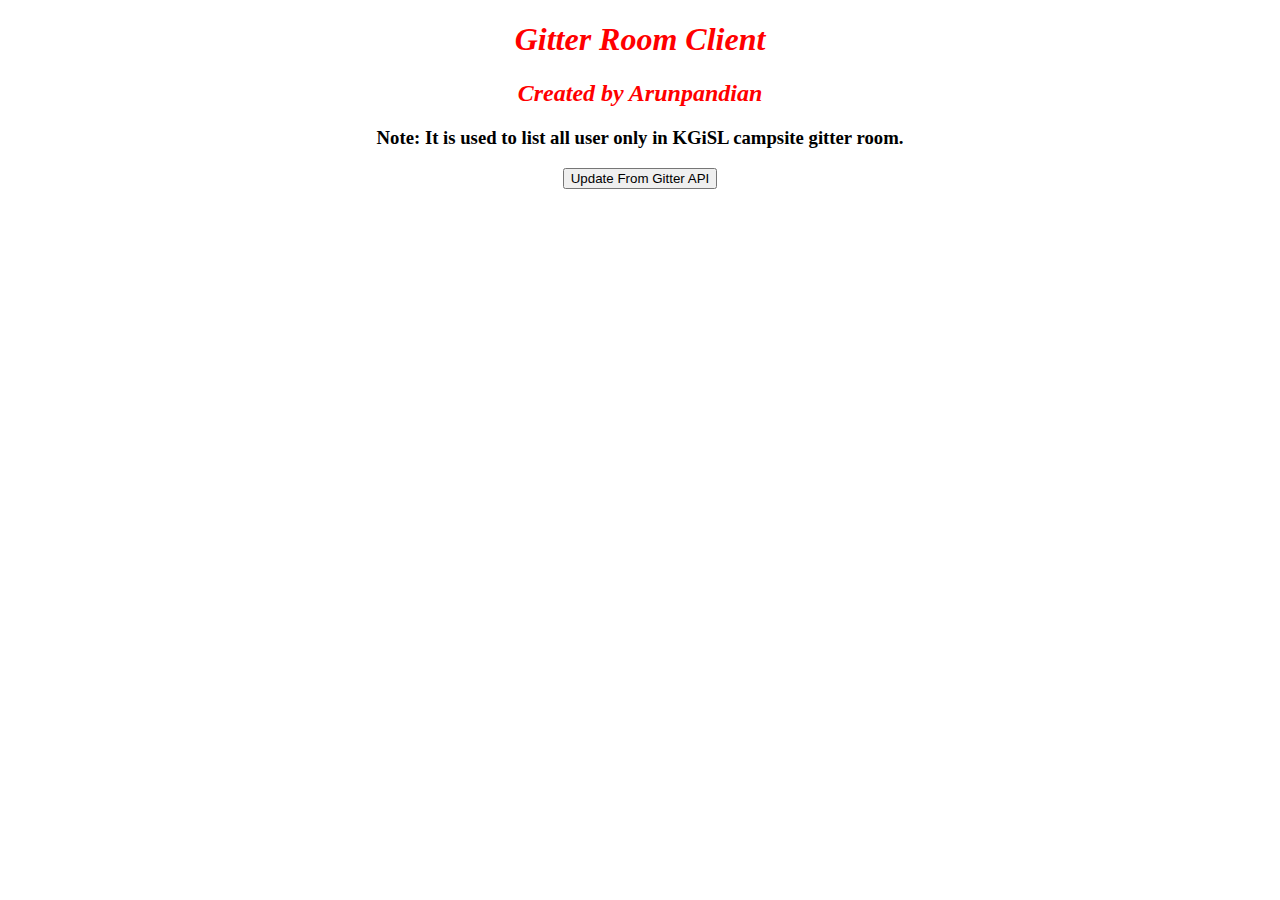
<file: list_all_user_in_campsite_gitterroom/index.html>
<!DOCTYPE html>
<html lang="en">
  <head>
    <meta charset="utf-8">
    <title>Gitter Room Client</title>
    <link rel = "stylesheet" href = "css/styles.css" media="all" />
    <script type="text/javascript" src = "js/jquery-3.1.1.min.js" ></script>
    <script type="text/javascript" src = "js/script.js" ></script>
  </head>
  <body>
    <h1 class = "center decoration" >Gitter Room Client</h1>
    <h2 class = "center decoration" >Created by Arunpandian</h2>
    <h3 class = "center" >Note: It is used to list all user only in KGiSL campsite gitter room.</h3>
    <div class="updateButton">
      <button id="updateButton" name="update">Update From Gitter API</button>
    </div>
    <ol class = "myList" ></ol>

  </body>
</html>
</file>
<file: list_all_user_in_campsite_gitterroom/css/styles.css>
.center{
  text-align: center;
}

.decoration{
  font: arial;
  font-style: italic;
  color: red;
}

.left-align{
  text-align: right;
}

.updateButton{
  text-align: center;
}
</file>
